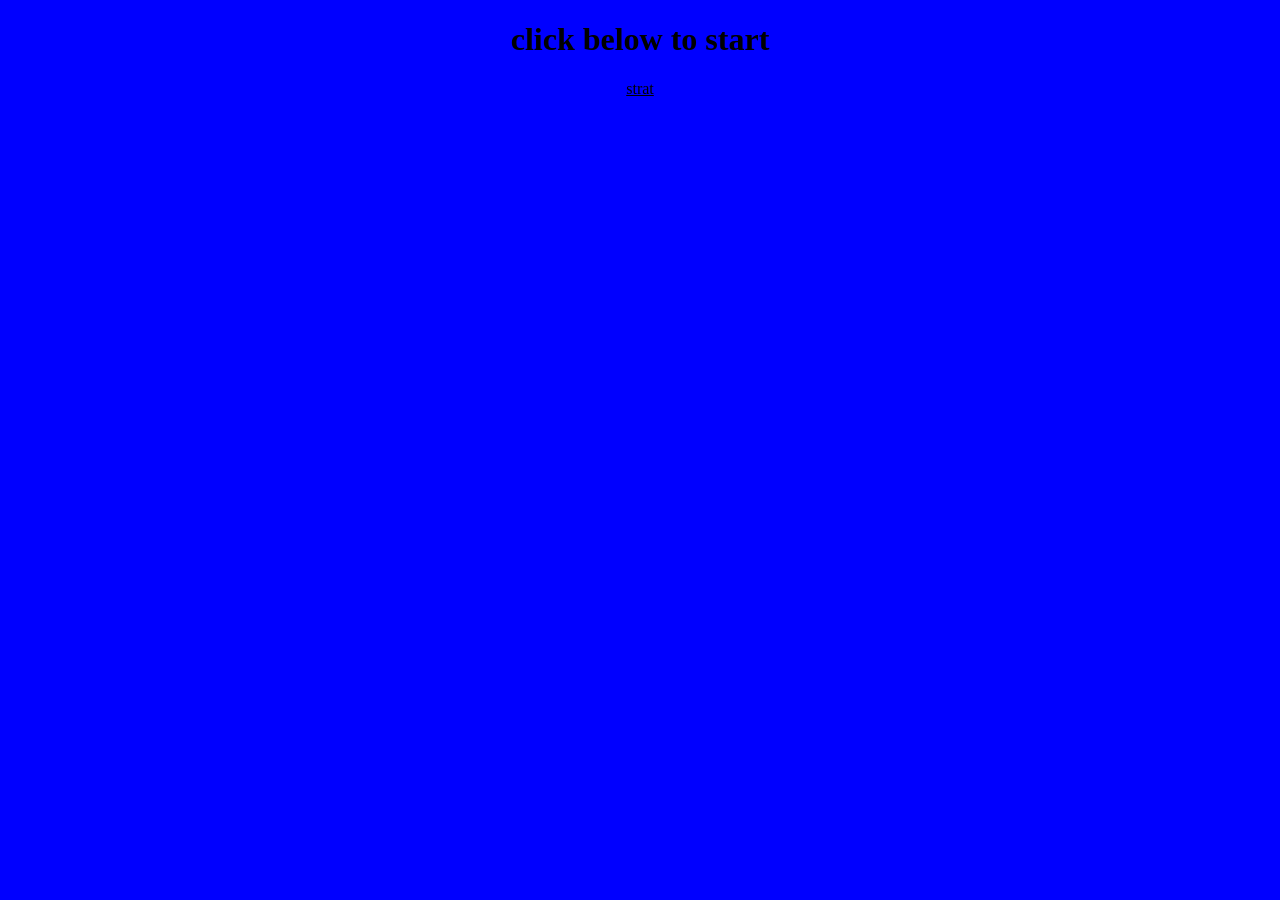
<file: index.html>
<!DOCTYPE html>
  <html lang="en">
    <head>
      <link rel="stylesheet" href="css/chinese/english/p1.css">
        <meta charset="utf-8">
    </head>
    <body>
      <h1> click below to start </h1>
      <a href="englishp1.html">strat</a>
    </body>
</file>
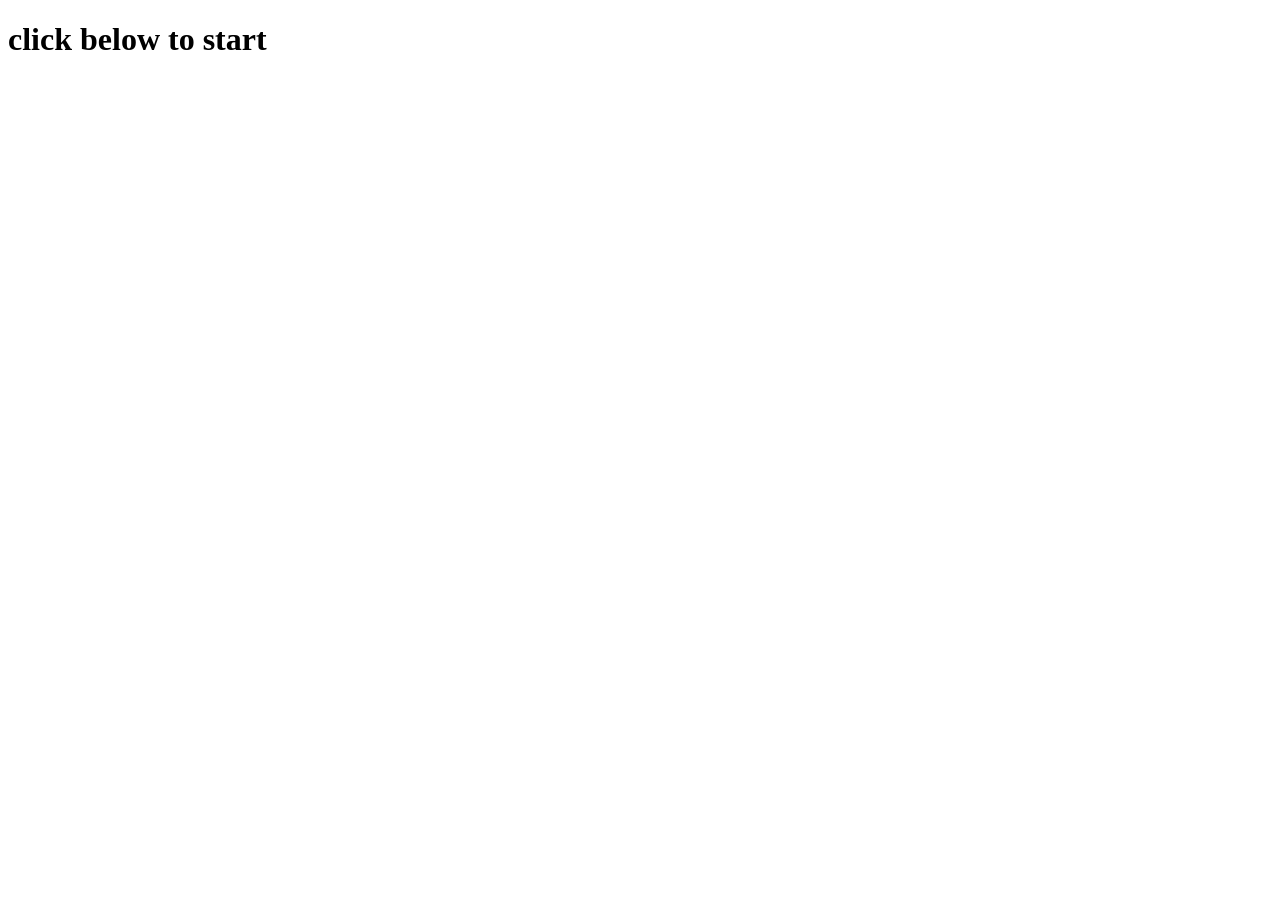
<file: Landing.html>
<!DOCTYPE html>
  <html lang="en">
    <head>
      <link rel="stylesheet" href="/css//chinese//english/p1.css>
        <meta charset="utf-8">
    </head>
    <body>
      <h1> click below to start </h1>
      <a href="englishp1.html"></a>
    </body>
</file>
<file: css/chinese/english/p1.css>
body {
  background-color: blue;
  text-align: center;
}

a {
  background-color: blue;
  color: black;
}
</file>
